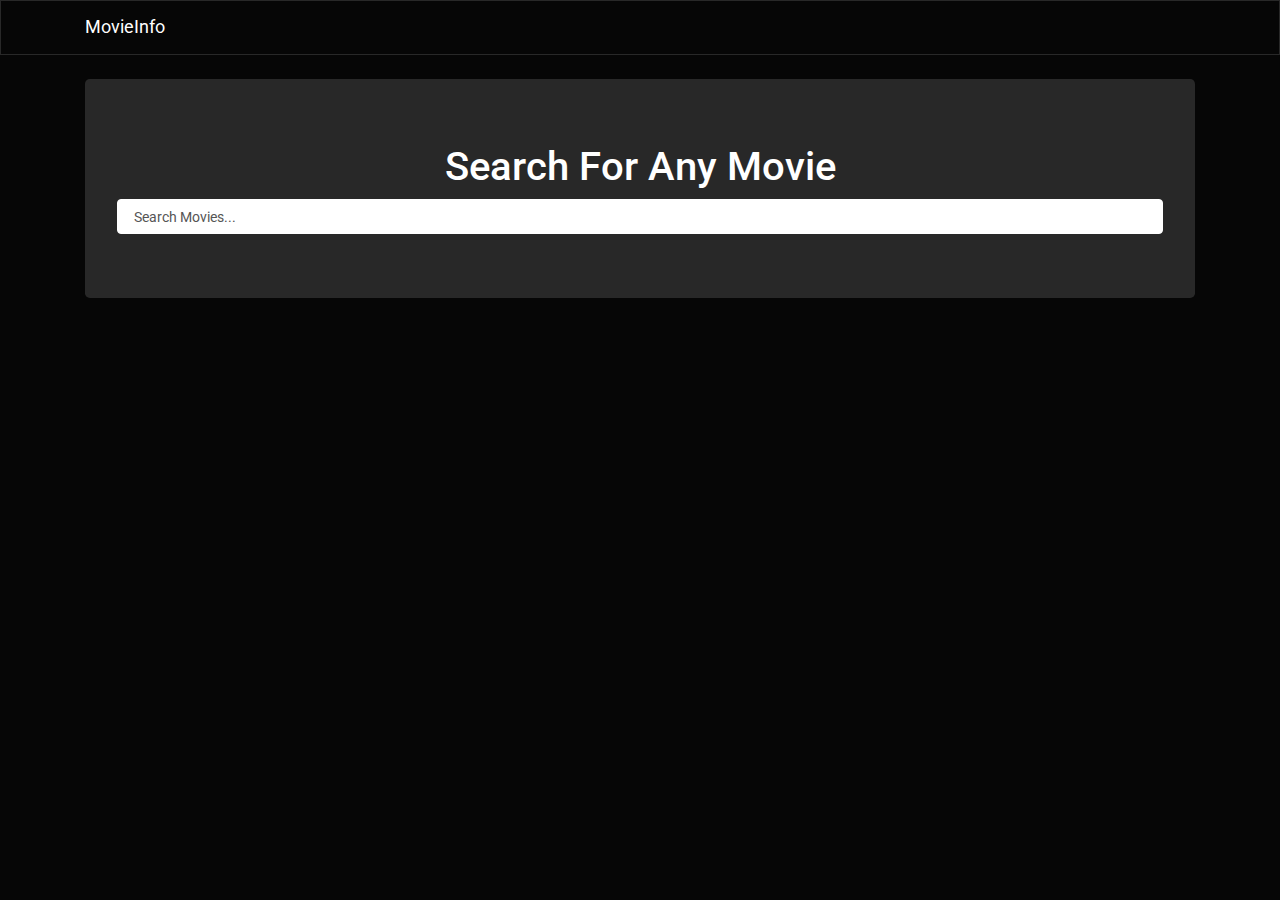
<file: index.html>
<!DOCTYPE html>
<html lang="en">

<head>
    <meta charset="UTF-8">
    <meta http-equiv="X-UA-Compatible" content="IE=edge">
    <meta name="viewport" content="width=device-width, initial-scale=1.0">
    <title>Movie Info</title>

    <!-- Bootswatch -->
    <link rel="stylesheet" href="assets/css/bootstrap.min.css">
    <link rel="stylesheet" href="assets/css/style.css">
</head>

<body>

    <!-- Nav -->
    <nav class="navbar navbar-expand-lg navbar-dark bg-dark mb-4">
        <div class="container">
            <a class="navbar-brand" href="index.html">MovieInfo</a>
            <button class="navbar-toggler" type="button" data-toggle="collapse" data-target="#navbarColor02"
                aria-controls="navbarColor02" aria-expanded="false" aria-label="Toggle navigation">
                <span class="navbar-toggler-icon"></span>
            </button>

            <!-- <div class="collapse navbar-collapse" id="navbarColor02">
                <ul class="navbar-nav mr-auto">
                    <li class="nav-item active">
                        <a class="nav-link" href="#">Home
                            <span class="sr-only">(current)</span>
                        </a>
                    </li>
                </ul>
            </div> -->
        </div>
    </nav>

    <div class="container">
        <div class="jumbotron">
            <h3 class="text-center">Search For Any Movie</h3>
            <form id="searchForm">
                <input type="text" class="form-control" id="searchText" placeholder="Search Movies...">
            </form>
        </div>
    </div>

    <div class="container">
        <div id="movies" class="row"></div>
    </div>

    <!-- jQuery -->
    <script src="assets/js/jquery.js"></script>
    <!-- Axios -->
    <script src="assets/js/axios.min.js"></script>
    <!-- Main -->
    <script src="assets/js/main.js"></script>
</body>

</html>
</file>
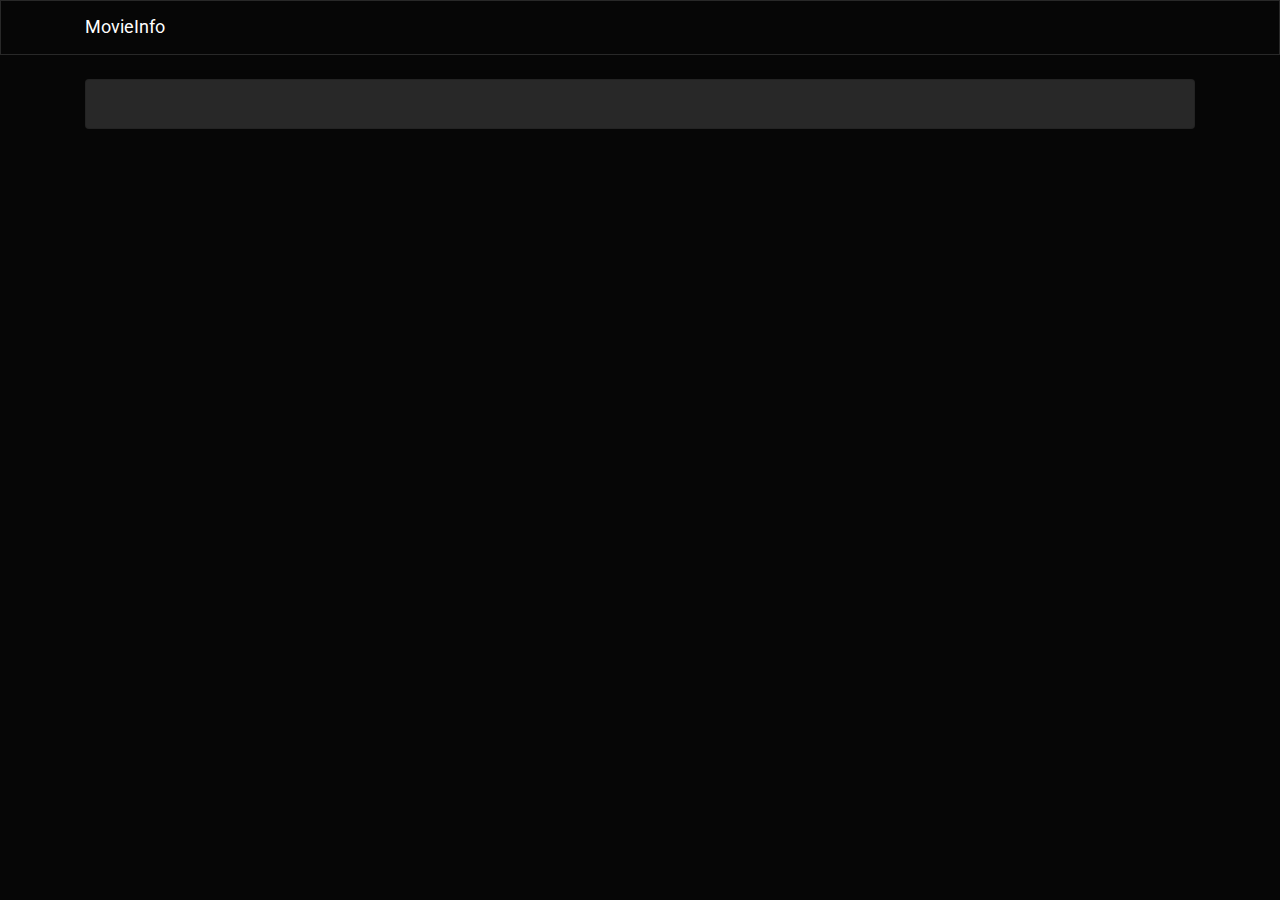
<file: movie.html>
<!DOCTYPE html>
<html lang="en">

<head>
    <meta charset="UTF-8">
    <meta http-equiv="X-UA-Compatible" content="IE=edge">
    <meta name="viewport" content="width=device-width, initial-scale=1.0">
    <title>Movie Info</title>

    <!-- Bootswatch -->
    <link rel="stylesheet" href="assets/css/bootstrap.min.css">
    <link rel="stylesheet" href="assets/css/style.css">
</head>

<body>

    <!-- Nav -->
    <nav class="navbar navbar-expand-lg navbar-dark bg-dark mb-4">
        <div class="container">
            <a class="navbar-brand" href="index.html">MovieInfo</a>
            <button class="navbar-toggler" type="button" data-toggle="collapse" data-target="#navbarColor02"
                aria-controls="navbarColor02" aria-expanded="false" aria-label="Toggle navigation">
                <span class="navbar-toggler-icon"></span>
            </button>
        </div>
    </nav>


    <div class="container mb-5">
        <div id="movie" class="card p-4"></div>
    </div>

    <!-- jQuery -->
    <script src="assets/js/jquery.js"></script>
    <!-- Axios -->
    <script src="assets/js/axios.min.js"></script>
    <!-- Main -->
    <script src="assets/js/main.js"></script>
    <script>
        getMovie();
    </script>
</body>

</html>
</file>
<file: assets/css/style.css>
#movies img, #movie img {
    width: 100%;
}
@media(min-width: 960px){
    /* #movies .col-md-3 .card {
        height: 390px;
    } */
    #movies .col-md-3 img {
        height: 240px;
    }
}
</file>
